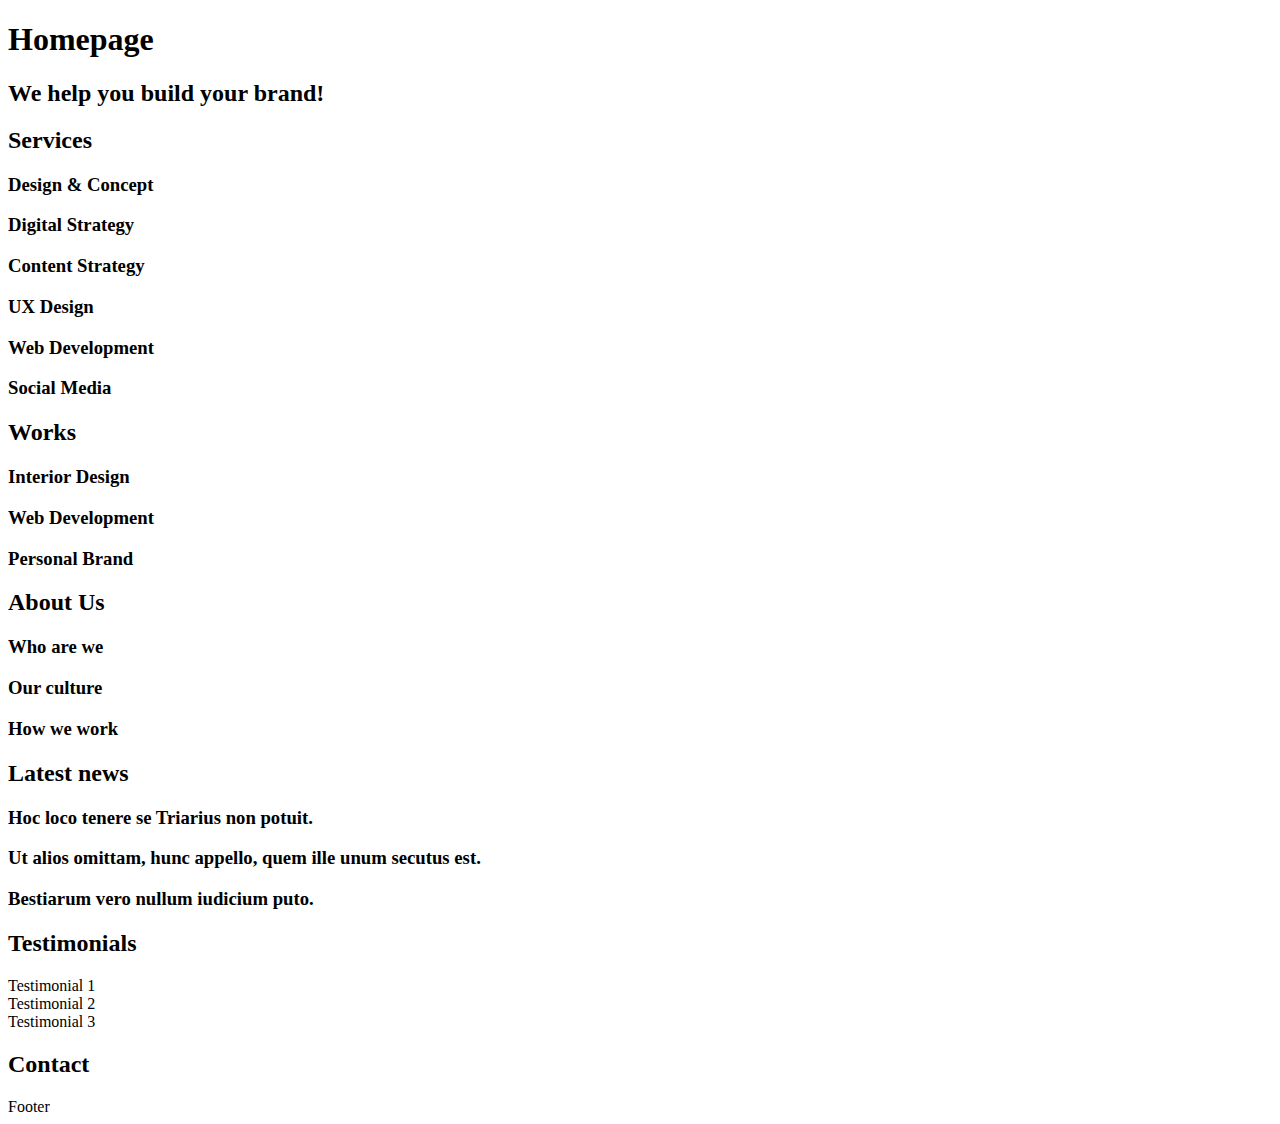
<file: 0x00-html_advanced/10-index.html>
<!DOCTYPE html>
<html lang="en" dir="ltr">
<head>
    <meta charset="UTF-8">
    <meta name="viewport" content="width=device-width, initial-scale=1.0, viewport-fit=cover">
    <title>Homepage - Techium</title>
    <meta name="description" content="Techium is a digital agency">
    <link rel="icon" href="./favicon.ico" type="image/x-icon">
    <link rel="icon" href="./favicon.png" type="image/png">
</head>
<body>
    <header>
        <nav></nav>
    </header>
    <main>
        <h1>Homepage</h1>
        <section>
            <h2>We help you build your brand!</h2>
        </section>
        <section>
            <h2>Services</h2>
            <h3>Design & Concept</h3>
            <h3>Digital Strategy</h3>
            <h3>Content Strategy</h3>
            <h3>UX Design</h3>
            <h3>Web Development</h3>
            <h3>Social Media</h3>
        </section>
        <section>
            <h2>Works</h2>
            <article><h3>Interior Design</h3></article>
            <article><h3>Web Development</h3></article>
            <article><h3>Personal Brand</h3></article>
        </section>
        <section>
            <h2>About Us</h2>
            <h3>Who are we</h3>
            <h3>Our culture</h3>
            <h3>How we work</h3>
        </section>
        <section>
            <h2>Latest news</h2>
            <article><h3>Hoc loco tenere se Triarius non potuit.</h3></article>
            <article><h3>Ut alios omittam, hunc appello, quem ille unum secutus est.</h3></article>
            <article><h3>Bestiarum vero nullum iudicium puto.</h3></article>
        </section>
        <section>
            <h2>Testimonials</h2>
            <article>Testimonial 1</article>
            <article>Testimonial 2</article>
            <article>Testimonial 3</article>
        </section>
        <section>
            <h2>Contact</h2>
        </section>
    </main>
    <footer>Footer</footer>

</body>
</html>
</file>
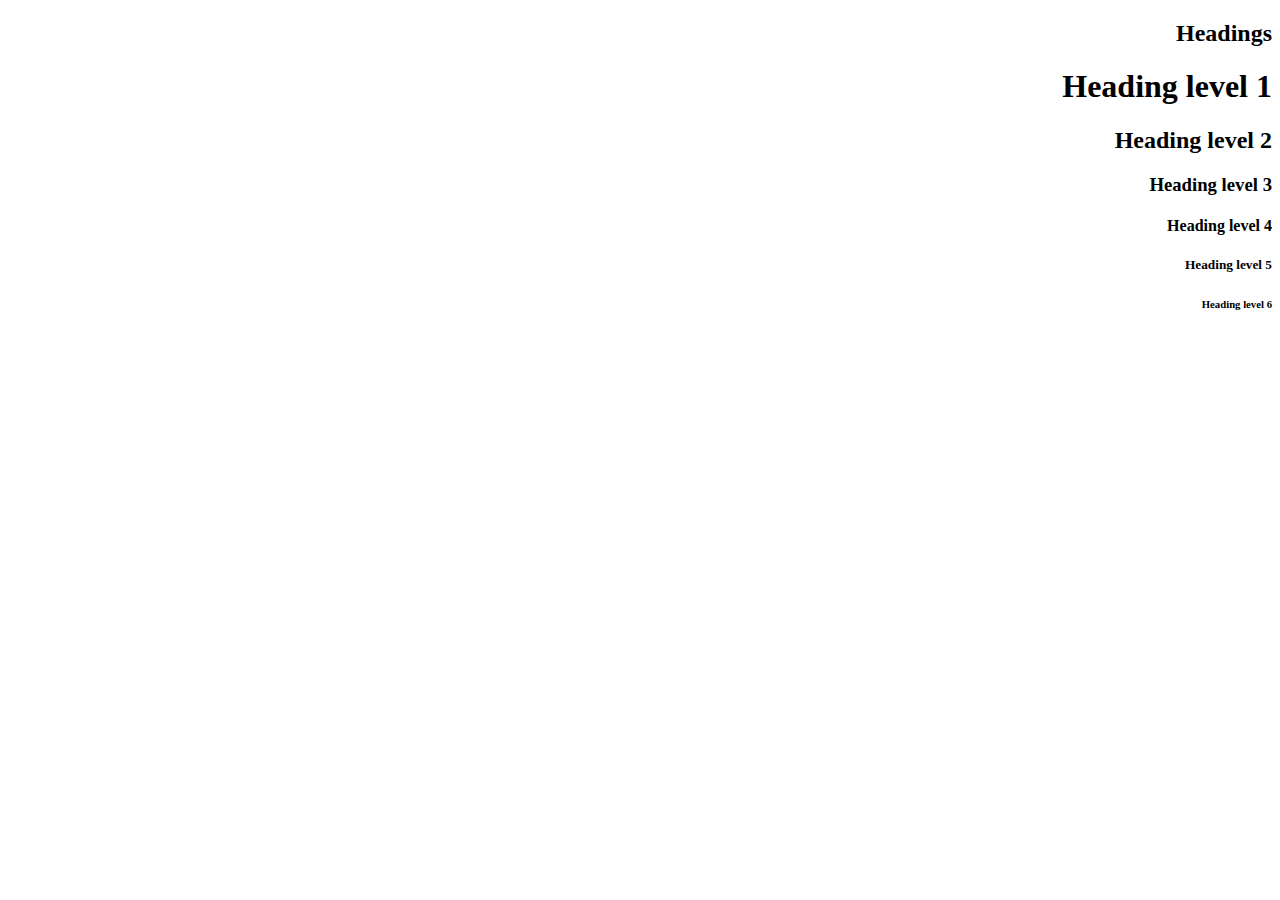
<file: 0x00-html_advanced/11-styleguide.html>
<!DOCTYPE html>
<html lang="en" dir="rtl">
  <head>
    <meta charset="utf-8" />
    <meta name="viewport" content="width=device-width, initial-scale=1.0, viewport-fit=cover" />
    <title>Styleguide - Techium</title>
    <meta name="description" content="Techium is a digital agency" />
    <link rel="icon" type="image/x-icon" href="./favicon.ico" />
    <link rel="icon" type="image/png" href="./favicon.png" />
  </head>
  <body>
    <header></header>
    <main>
      <section>
        <header><h2>Headings</h2></header>
        <h1>Heading level 1</h1>
        <h2>Heading level 2</h2>
        <h3>Heading level 3</h3>
        <h4>Heading level 4</h4>
        <h5>Heading level 5</h5>
        <h6>Heading level 6</h6>
      </section>
    </main>
    <footer></footer>
  </body>
</html>
</file>
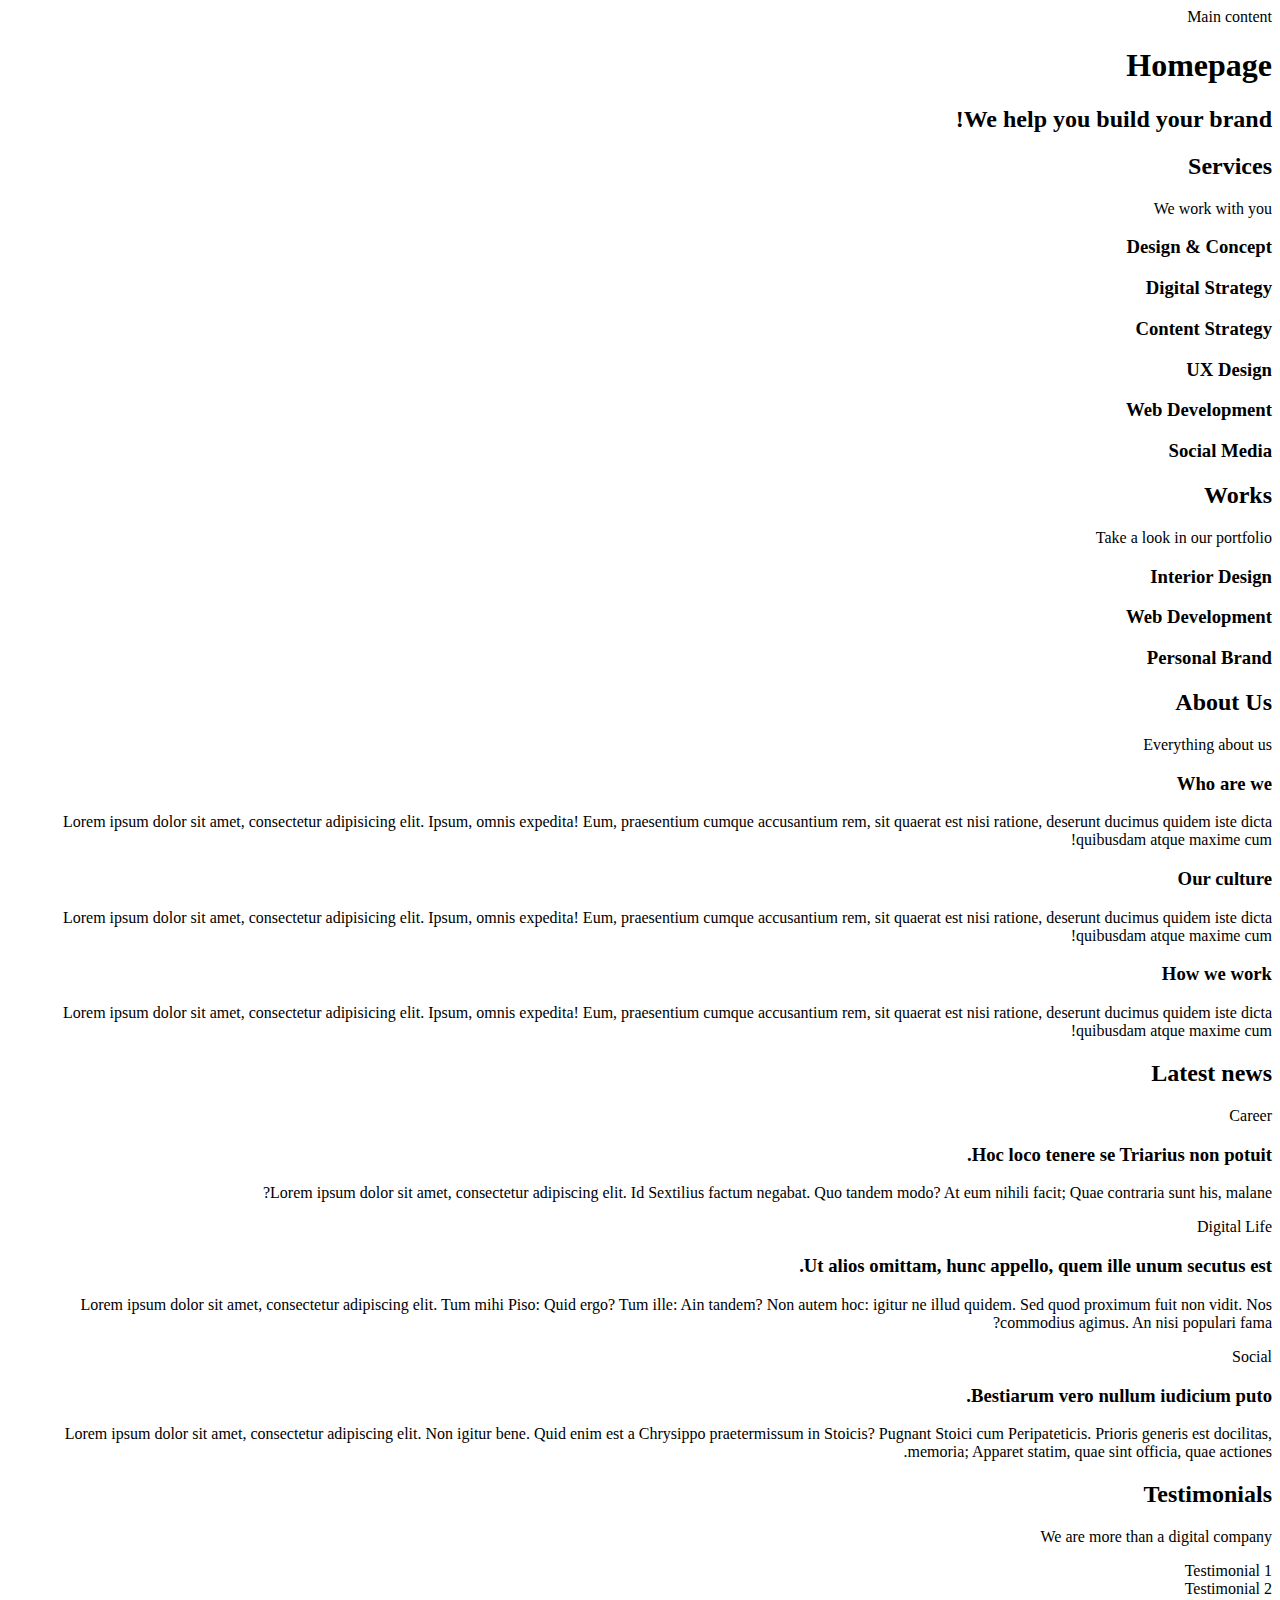
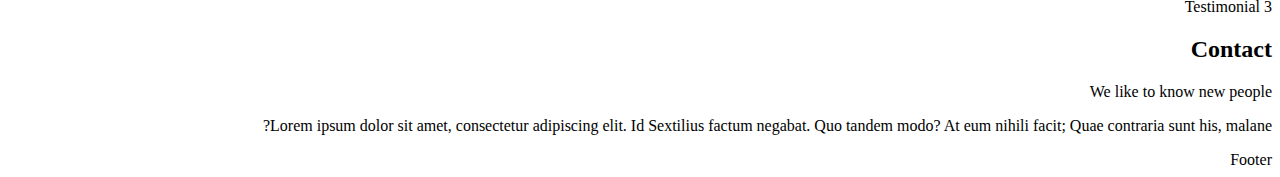
<file: 0x00-html_advanced/12-index.html>
<!DOCTYPE html>
<html lang="en" dir="rtl">
    <head>
        <meta charset="UTF-8">
        <meta name="viewport" content="width=device-width, initial-scale=1.0, viewport-fit=cover">
        <title>Homepage - Techium</title>
        <meta name="description" content="Techium is a digital agency">
        <link rel="icon" type="image/x-icon" href="./favicon.ico">
        <link rel="icon" type="image/png" href="./favicon.png">
    </head>
    <body>
        <header>
            <nav></nav>
        </header>
        <main>Main content
            <h1>Homepage</h1>
            <section>
                <h2>We help you build your brand!</h2>
            </section>
            <section>
                <h2>Services</h2>
                <p>We work with you</p>
                <h3>Design & Concept</h3>
                <h3>Digital Strategy</h3>
                <h3>Content Strategy</h3>
                <h3>UX Design</h3>
                <h3>Web Development</h3>
                <h3>Social Media</h3>
            </section>
            <section>
                <h2>Works</h2>
                <p>Take a look in our portfolio</p>
                <article>
                    <h3>Interior Design</h3>
                </article>
                <article>
                    <h3>Web Development</h3>
                </article>
                <article>
                    <h3>Personal Brand</h3>
                </article>
            </section>
            <section>
                <h2>About Us</h2>
                <p>Everything about us</p>
                <h3>Who are we</h3>
                <p>Lorem ipsum dolor sit amet, consectetur adipisicing elit. Ipsum, omnis expedita! Eum, praesentium cumque accusantium rem, sit quaerat est nisi ratione, deserunt ducimus quidem iste dicta quibusdam atque maxime cum!</p>
                <h3>Our culture</h3>
                <p>Lorem ipsum dolor sit amet, consectetur adipisicing elit. Ipsum, omnis expedita! Eum, praesentium cumque accusantium rem, sit quaerat est nisi ratione, deserunt ducimus quidem iste dicta quibusdam atque maxime cum!</p>
                <h3>How we work</h3>
                <p>Lorem ipsum dolor sit amet, consectetur adipisicing elit. Ipsum, omnis expedita! Eum, praesentium cumque accusantium rem, sit quaerat est nisi ratione, deserunt ducimus quidem iste dicta quibusdam atque maxime cum!</p>
            </section>
            <section>
                <h2>Latest news</h2>
                <article>
                    <p>Career</p>
                    <h3>Hoc loco tenere se Triarius non potuit.</h3>
                    <p>Lorem ipsum dolor sit amet, consectetur adipiscing elit. Id Sextilius factum negabat. Quo tandem modo? At eum nihili facit; Quae contraria sunt his, malane?</p>
                </article>
                <article>
                    <p>Digital Life</p>
                    <h3>Ut alios omittam, hunc appello, quem ille unum secutus est.</h3>
                    <p>Lorem ipsum dolor sit amet, consectetur adipiscing elit. Tum mihi Piso: Quid ergo? Tum ille: Ain tandem? Non autem hoc: igitur ne illud quidem. Sed quod proximum fuit non vidit. Nos commodius agimus. An nisi populari fama?</p>
                </article>
                <article>
                    <p>Social</p>
                    <h3>Bestiarum vero nullum iudicium puto.</h3>
                    <p>Lorem ipsum dolor sit amet, consectetur adipiscing elit. Non igitur bene. Quid enim est a Chrysippo praetermissum in Stoicis? Pugnant Stoici cum Peripateticis. Prioris generis est docilitas, memoria; Apparet statim, quae sint officia, quae actiones.</p>
                </article>
            </section>
            <section>
                <h2>Testimonials</h2>
                <p>We are more than a digital company</p>
                <article>Testimonial 1</article>
                <article>Testimonial 2</article>
                <article>Testimonial 3</article>
            </section>
            <section>
                <h2>Contact</h2>
                <p>We like to know new people</p>
                <p>Lorem ipsum dolor sit amet, consectetur adipiscing elit. Id Sextilius factum negabat. Quo tandem modo? At eum nihili facit; Quae contraria sunt his, malane?</p>
            </section>
        </main>
        <footer>Footer</footer>
    </body>
</html>
</file>
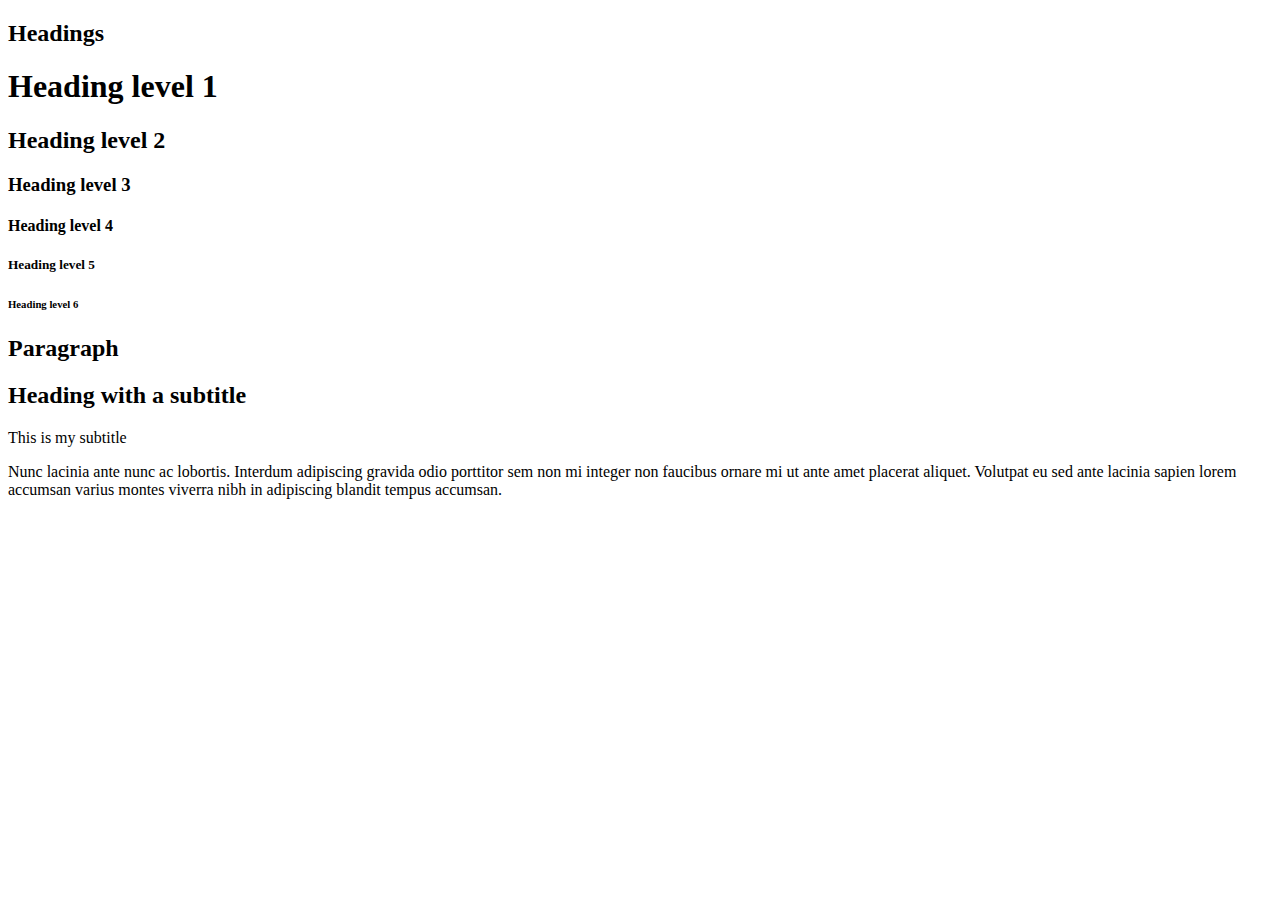
<file: 0x00-html_advanced/13-styleguide.html>
<!DOCTYPE html>
<html lang="en" dir="ltr">
  <head>
    <meta charset="utf-8" />
    <meta
      name="viewport"
      content="width=device-width, initial-scale=1.0, viewport-fit=cover"
    />
    <title>Styleguide - Techium</title>
    <meta name="description" content="Techium is a digital agency" />
    <link rel="icon" href="./favicon.ico" type="image/x-icon" />
    <link rel="icon" href="./favicon.png" type="image/png" />
  </head>
  <body>
    <header></header>
    <main>
      <section>
        <header>
          <h2>Headings</h2>
        </header>
        <h1>Heading level 1</h1>
        <h2>Heading level 2</h2>
        <h3>Heading level 3</h3>
        <h4>Heading level 4</h4>
        <h5>Heading level 5</h5>
        <h6>Heading level 6</h6>
      </section>
      <section>
        <header>
          <h2>Paragraph</h2>
        </header>
        <h2>Heading with a subtitle</h2>
        <p>This is my subtitle</p>
        <p>
          Nunc lacinia ante nunc ac lobortis. Interdum adipiscing gravida odio
          porttitor sem non mi integer non faucibus ornare mi ut ante amet
          placerat aliquet. Volutpat eu sed ante lacinia sapien lorem accumsan
          varius montes viverra nibh in adipiscing blandit tempus accumsan.
        </p>
      </section>
    </main>
    <footer></footer>
  </body>
</html>
</file>
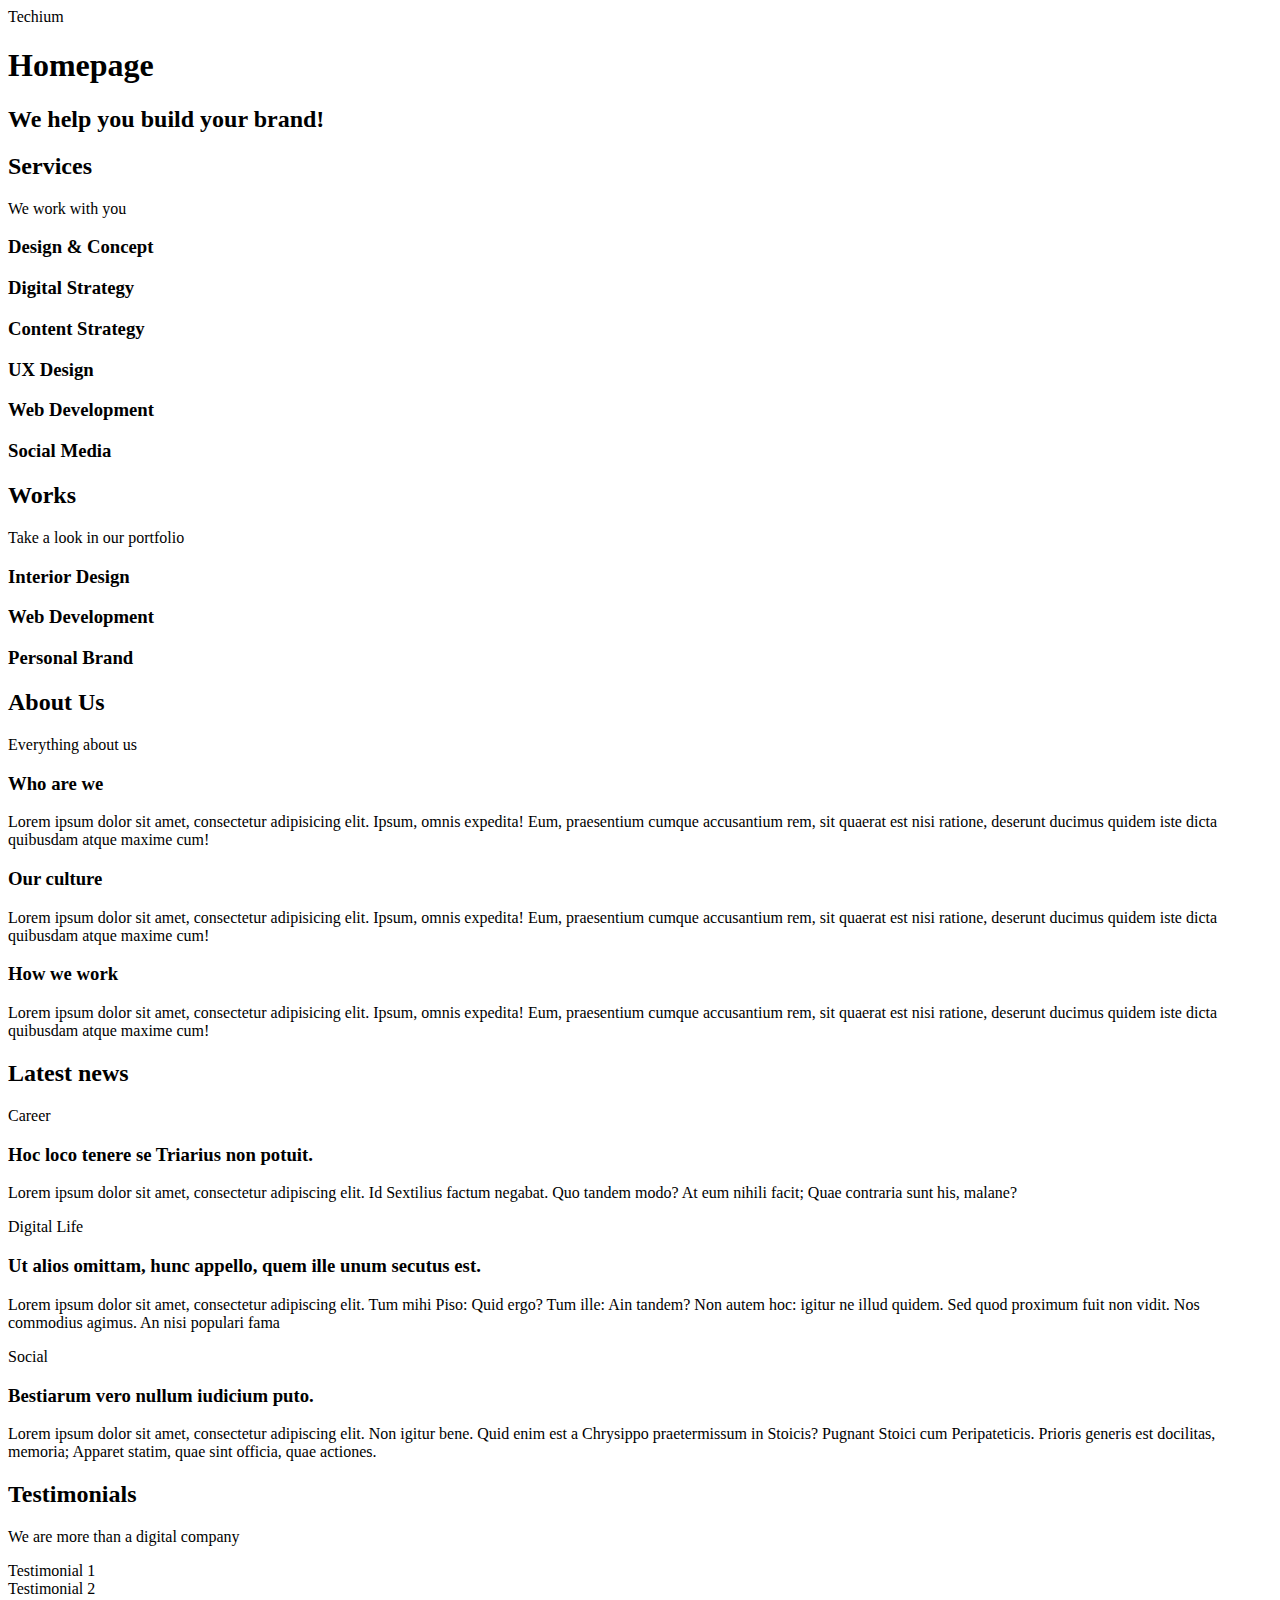
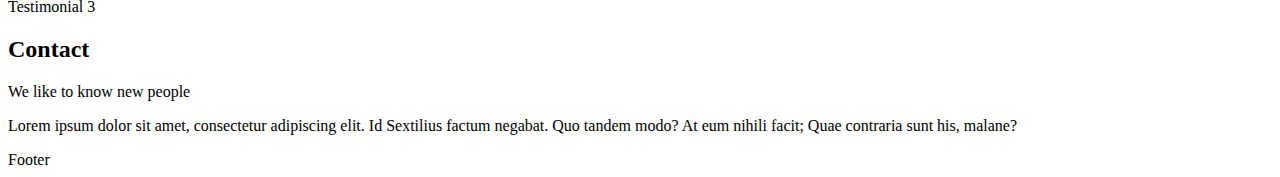
<file: 0x00-html_advanced/14-index.html>
<!DOCTYPE html>
<html lang="en" dir="ltr">
<head>
    <meta charset="UTF-8">
    <meta name="viewport" content="width=device-width, initial-scale=1.0, viewport-fit=cover">
    <title>Homepage - Techium</title>
    <meta name="description" content="Techium is a digital agency">
    <link rel="icon" href="./favicon.ico" type="image/x-icon">
    <link rel="icon" href="./favicon.png" type="image/png">
</head>
<body>
    <header>
        <span>Techium</span>
        <nav></nav>
    </header>
    <main>
        <h1>Homepage</h1>
        <section>
            <h2>We help you build your brand!</h2>
        </section>
        <section>
            <h2>Services</h2>
            <p>We work with you</p>
            <h3>Design & Concept</h3>
            <h3>Digital Strategy</h3>
            <h3>Content Strategy</h3>
            <h3>UX Design</h3>
            <h3>Web Development</h3>
            <h3>Social Media</h3>
        </section>
        <section>
            <h2>Works</h2>
            <p>Take a look in our portfolio</p>
            <article><h3>Interior Design</h3></article>
            <article><h3>Web Development</h3></article>
            <article><h3>Personal Brand</h3></article>
        </section>
        <section>
            <h2>About Us</h2>
            <p>Everything about us</p>
            <h3>Who are we</h3>
            <p>Lorem ipsum dolor sit amet, consectetur adipisicing elit. Ipsum, omnis expedita! Eum, praesentium cumque accusantium rem, sit quaerat est nisi ratione, deserunt ducimus quidem iste dicta quibusdam atque maxime cum!</p>
            <h3>Our culture</h3>
            <p>Lorem ipsum dolor sit amet, consectetur adipisicing elit. Ipsum, omnis expedita! Eum, praesentium cumque accusantium rem, sit quaerat est nisi ratione, deserunt ducimus quidem iste dicta quibusdam atque maxime cum!</p>
            <h3>How we work</h3>
            <p>Lorem ipsum dolor sit amet, consectetur adipisicing elit. Ipsum, omnis expedita! Eum, praesentium cumque accusantium rem, sit quaerat est nisi ratione, deserunt ducimus quidem iste dicta quibusdam atque maxime cum!</p>
        </section>
        <section>
            <h2>Latest news</h2>
            <article>
                <p>Career</p>
                <h3>Hoc loco tenere se Triarius non potuit.</h3>
                <p>Lorem ipsum dolor sit amet, consectetur adipiscing elit. Id Sextilius factum negabat. Quo tandem modo? At eum nihili facit; Quae contraria sunt his, malane?</p>
            </article>
            <article>
                <p>Digital Life</p>
                <h3>Ut alios omittam, hunc appello, quem ille unum secutus est.</h3>
                <p>Lorem ipsum dolor sit amet, consectetur adipiscing elit. Tum mihi Piso: Quid ergo? Tum ille: Ain tandem? Non autem hoc: igitur ne illud quidem. Sed quod proximum fuit non vidit. Nos commodius agimus. An nisi populari fama</p>
            </article>
            <article>
                <p>Social</p>
                <h3>Bestiarum vero nullum iudicium puto.</h3>
                <p>Lorem ipsum dolor sit amet, consectetur adipiscing elit. Non igitur bene. Quid enim est a Chrysippo praetermissum in Stoicis? Pugnant Stoici cum Peripateticis. Prioris generis est docilitas, memoria; Apparet statim, quae sint officia, quae actiones.</p>
            </article>
        </section>
        <section>
            <h2>Testimonials</h2>
            <p>We are more than a digital company</p>
            <article>Testimonial 1</article>
            <article>Testimonial 2</article>
            <article>Testimonial 3</article>
        </section>
        <section>
            <h2>Contact</h2>
            <p>We like to know new people</p>
            <p>Lorem ipsum dolor sit amet, consectetur adipiscing elit. Id Sextilius factum negabat. Quo tandem modo? At eum nihili facit; Quae contraria sunt his, malane?</p>
        </section>
    </main>
    <footer>Footer</footer>

</body>
</html>
</file>
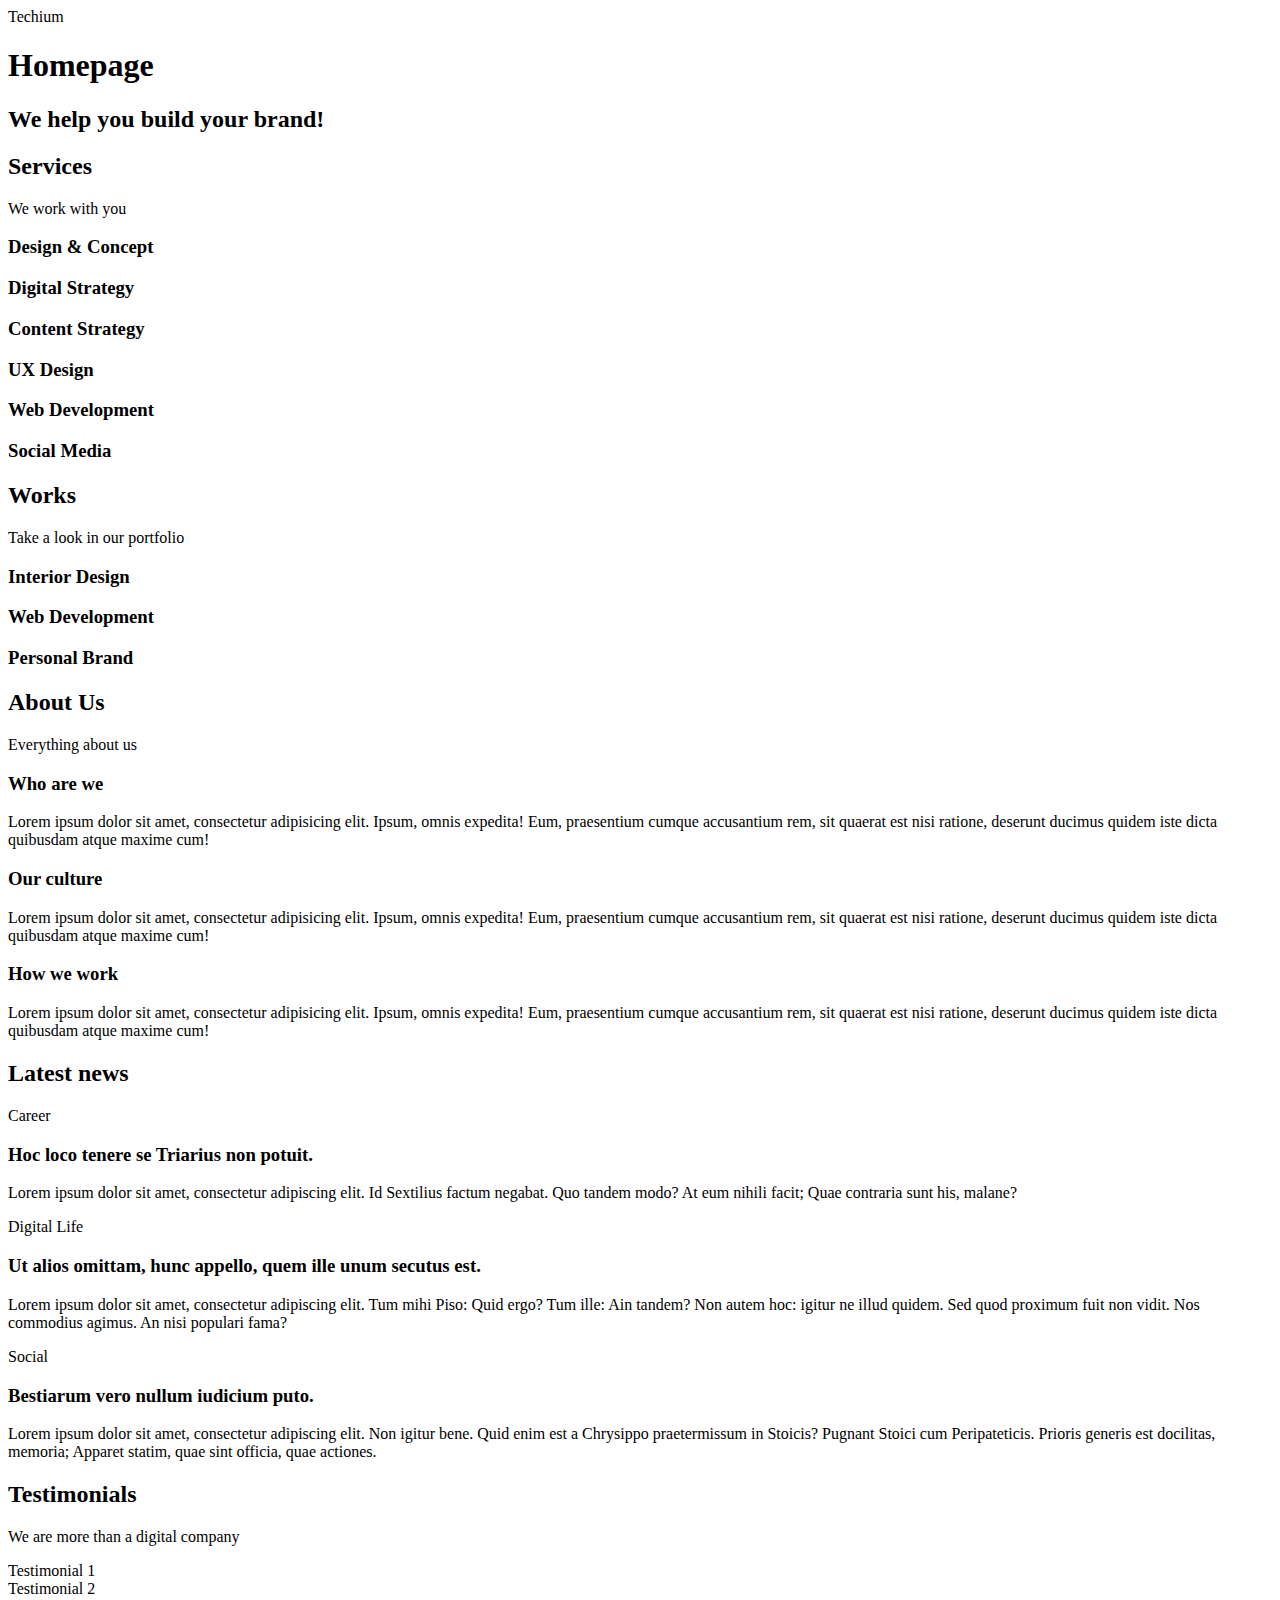
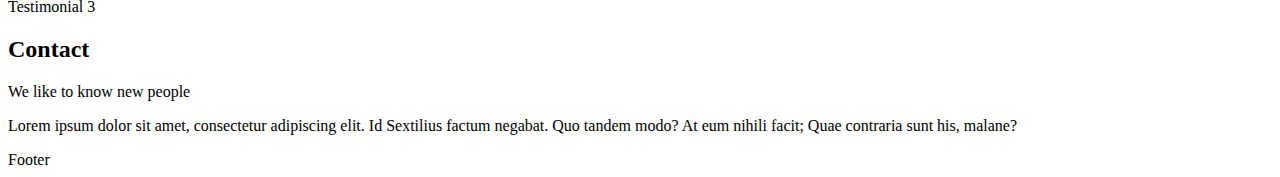
<file: 0x00-html_advanced/15-index.html>
<!DOCTYPE html>
<html lang="en" dir="ltr">
  <head>
    <meta charset="utf-8" />
    <meta
      name="viewport"
      content="width=device-width, initial-scale=1, viewport-fit=cover"
    />
    <title>Homepage - Techium</title>
    <meta name="description" content="Techium is a digital agency" />
    <link rel="icon" type="image/x-icon" href="./favicon.ico" />
    <link rel="icon" type="image/png" href="./favicon-32x32.png" />
  </head>

  <body>
    <header>
      <div>
        <span>Techium</span>
        <nav></nav>
      </div>
    </header>
    <main>
      <h1>Homepage</h1>
      <section>
        <div><h2>We help you build your brand!</h2></div>
      </section>
      <section>
        <div>
          <h2>Services</h2>
          <p>We work with you</p>
          <h3>Design & Concept</h3>
          <h3>Digital Strategy</h3>
          <h3>Content Strategy</h3>
          <h3>UX Design</h3>
          <h3>Web Development</h3>
          <h3>Social Media</h3>
        </div>
      </section>
      <section>
        <div>
          <h2>Works</h2>
          <p>Take a look in our portfolio</p>
          <article>
            <h3>Interior Design</h3>
          </article>
          <article>
            <h3>Web Development</h3>
          </article>
          <article>
            <h3>Personal Brand</h3>
          </article>
        </div>
      </section>
      <section>
        <div>
          <h2>About Us</h2>
          <p>Everything about us</p>
          <h3>Who are we</h3>
          <p>
            Lorem ipsum dolor sit amet, consectetur adipisicing elit. Ipsum,
            omnis expedita! Eum, praesentium cumque accusantium rem, sit quaerat
            est nisi ratione, deserunt ducimus quidem iste dicta quibusdam atque
            maxime cum!
          </p>
          <h3>Our culture</h3>
          <p>
            Lorem ipsum dolor sit amet, consectetur adipisicing elit. Ipsum,
            omnis expedita! Eum, praesentium cumque accusantium rem, sit quaerat
            est nisi ratione, deserunt ducimus quidem iste dicta quibusdam atque
            maxime cum!
          </p>
          <h3>How we work</h3>
          <p>
            Lorem ipsum dolor sit amet, consectetur adipisicing elit. Ipsum,
            omnis expedita! Eum, praesentium cumque accusantium rem, sit quaerat
            est nisi ratione, deserunt ducimus quidem iste dicta quibusdam atque
            maxime cum!
          </p>
        </div>
      </section>
      <section>
        <div>
          <h2>Latest news</h2>
          <article>
            <p>Career</p>
            <h3>Hoc loco tenere se Triarius non potuit.</h3>
            <p>
              Lorem ipsum dolor sit amet, consectetur adipiscing elit. Id
              Sextilius factum negabat. Quo tandem modo? At eum nihili facit;
              Quae contraria sunt his, malane?
            </p>
          </article>
          <article>
            <p>Digital Life</p>
            <h3>Ut alios omittam, hunc appello, quem ille unum secutus est.</h3>
            <p>
              Lorem ipsum dolor sit amet, consectetur adipiscing elit. Tum mihi
              Piso: Quid ergo? Tum ille: Ain tandem? Non autem hoc: igitur ne
              illud quidem. Sed quod proximum fuit non vidit. Nos commodius
              agimus. An nisi populari fama?
            </p>
          </article>
          <article>
            <p>Social</p>
            <h3>Bestiarum vero nullum iudicium puto.</h3>
            <p>
              Lorem ipsum dolor sit amet, consectetur adipiscing elit. Non
              igitur bene. Quid enim est a Chrysippo praetermissum in Stoicis?
              Pugnant Stoici cum Peripateticis. Prioris generis est docilitas,
              memoria; Apparet statim, quae sint officia, quae actiones.
            </p>
          </article>
        </div>
      </section>
      <section>
        <div>
          <h2>Testimonials</h2>
          <p>We are more than a digital company</p>
          <article>Testimonial 1</article>
          <article>Testimonial 2</article>
          <article>Testimonial 3</article>
        </div>
      </section>
      <section>
        <div>
          <h2>Contact</h2>
          <p>We like to know new people</p>
          <p>
            Lorem ipsum dolor sit amet, consectetur adipiscing elit. Id
            Sextilius factum negabat. Quo tandem modo? At eum nihili facit; Quae
            contraria sunt his, malane?
          </p>
        </div>
      </section>
    </main>
    <footer><div>Footer</div></footer>
  </body>
</html>
</file>
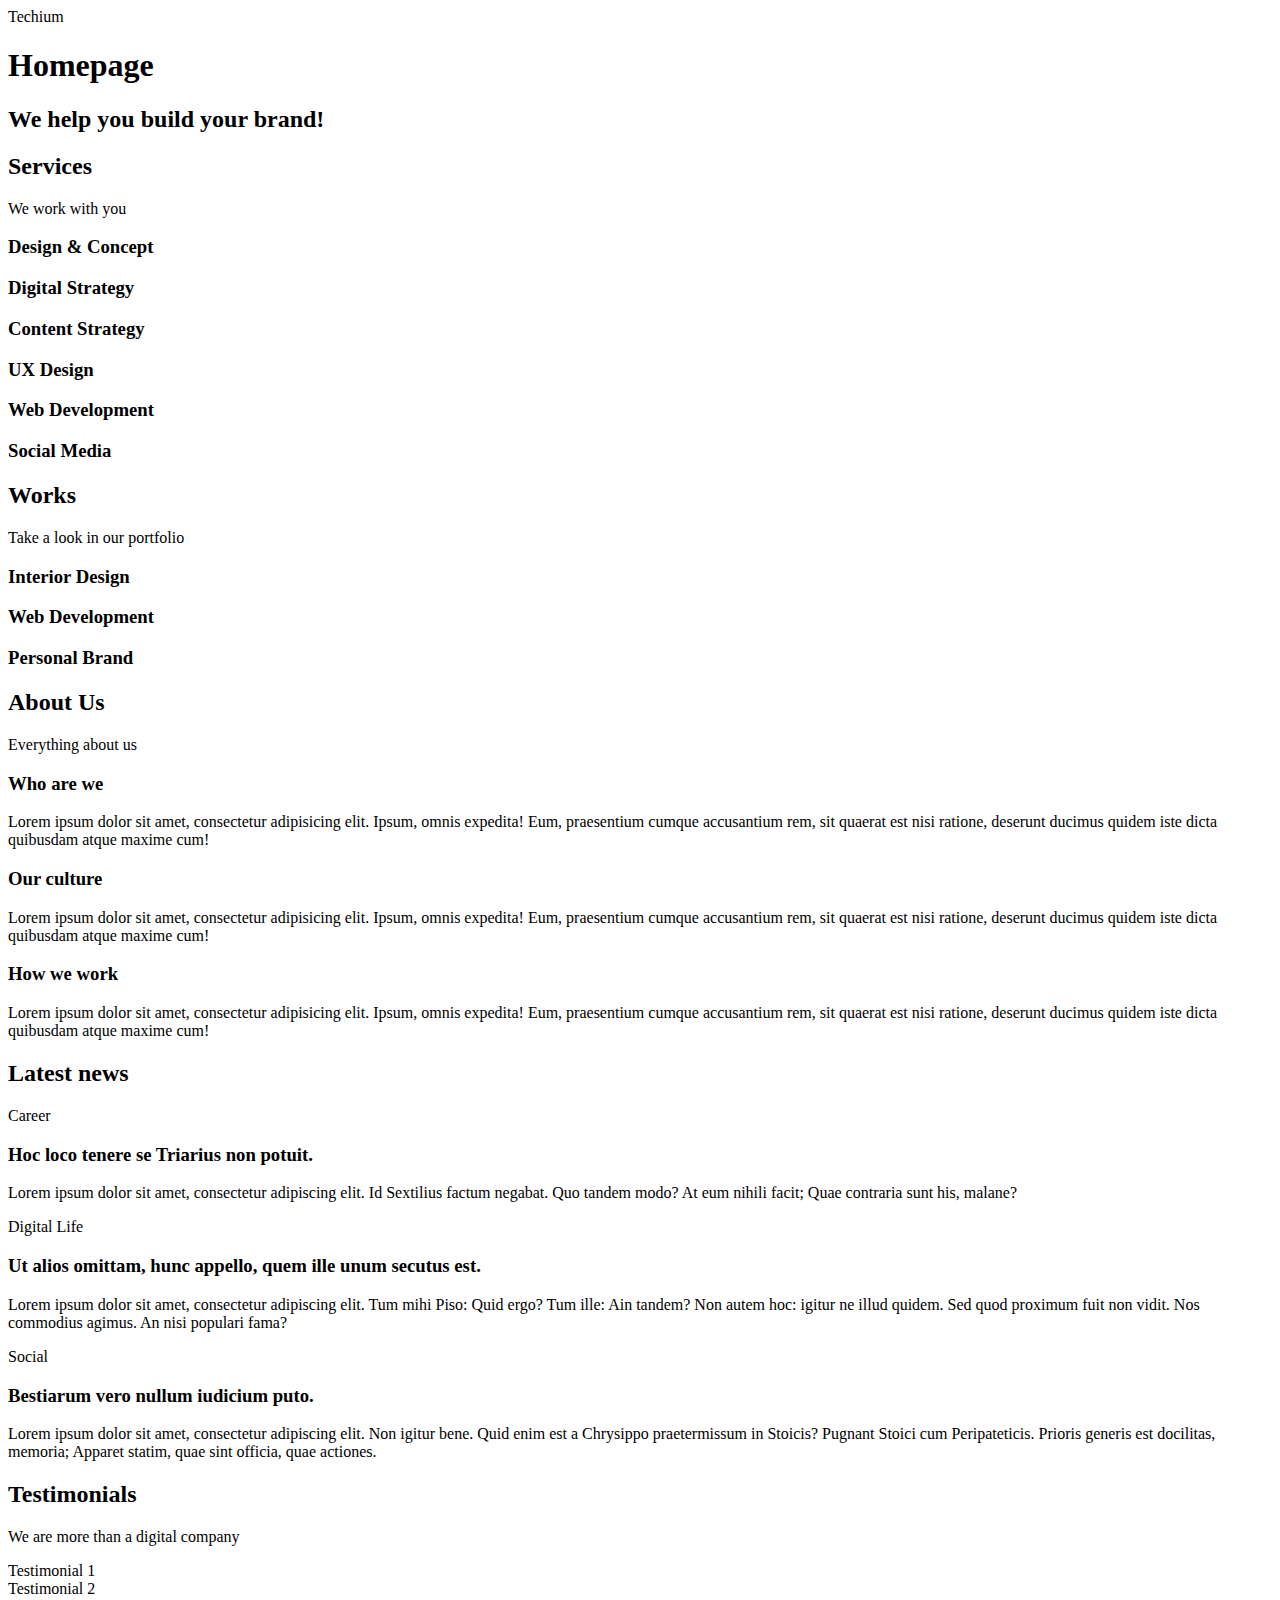
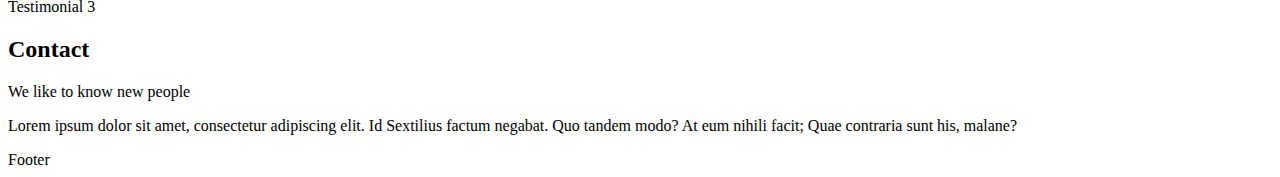
<file: 0x00-html_advanced/16-index.html>
<!DOCTYPE html>
<html lang="en" dir="ltr">
<head>
    <meta charset="UTF-8">
    <meta name="viewport" content="width=device-width, initial-scale=1.0, viewport-fit=cover">
    <title>Homepage - Techium</title>
    <meta name="description" content="Techium is a digital agency">
    <link rel="icon" href="./favicon.ico" type="image/x-icon">
    <link rel="icon" href="./favicon.png" type="image/png">
</head>
<body>
    <header>
        <div>
            <span>Techium</span>
            <nav></nav>
        </div>

    </header>
    <main>
        <h1>Homepage</h1>
        <section>
            <div>
                <h2>We help you build your brand!</h2>
            </div>
        </section>
        <section>
            <div>
                <header>
                    <h2>Services</h2>
                    <p>We work with you</p>
                </header>
                <div>
                    <h3>Design & Concept</h3>
                    <h3>Digital Strategy</h3>
                    <h3>Content Strategy</h3>
                    <h3>UX Design</h3>
                    <h3>Web Development</h3>
                    <h3>Social Media</h3>
                </div>
            </div>
        </section>
        <section>
            <div>
                <header>
                    <h2>Works</h2>
                    <p>Take a look in our portfolio</p>
                </header>
                <div>
                    <article>
                        <h3>Interior Design</h3>
                    </article>
                    <article>
                        <h3>Web Development</h3>
                    </article>
                    <article>
                        <h3>Personal Brand</h3>
                    </article>
                </div>
            </div>
        </section>
        <section>
            <div>
                <header>
                    <h2>About Us</h2>
                    <p>Everything about us</p>
                </header>
                <div>
                    <h3>Who are we</h3>
                    <p>Lorem ipsum dolor sit amet, consectetur adipisicing elit. Ipsum, omnis expedita! Eum, praesentium cumque accusantium rem, sit quaerat est nisi ratione, deserunt ducimus quidem iste dicta quibusdam atque maxime cum!</p>
                    <h3>Our culture</h3>
                    <p>Lorem ipsum dolor sit amet, consectetur adipisicing elit. Ipsum, omnis expedita! Eum, praesentium cumque accusantium rem, sit quaerat est nisi ratione, deserunt ducimus quidem iste dicta quibusdam atque maxime cum!</p>
                    <h3>How we work</h3>
                    <p>Lorem ipsum dolor sit amet, consectetur adipisicing elit. Ipsum, omnis expedita! Eum, praesentium cumque accusantium rem, sit quaerat est nisi ratione, deserunt ducimus quidem iste dicta quibusdam atque maxime cum!</p>
                </div>
            </div>
        </section>
        <section>
            <div>
                <header>
                    <h2>Latest news</h2>
                </header>
                <div>
                    <article>
                        <p>Career</p>
                        <h3>Hoc loco tenere se Triarius non potuit.</h3>
                        <p>Lorem ipsum dolor sit amet, consectetur adipiscing elit. Id Sextilius factum negabat. Quo tandem modo? At eum nihili facit; Quae contraria sunt his, malane?</p>
                    </article>
                    <article>
                        <p>Digital Life</p>
                        <h3>Ut alios omittam, hunc appello, quem ille unum secutus est.</h3>
                        <p>Lorem ipsum dolor sit amet, consectetur adipiscing elit. Tum mihi Piso: Quid ergo? Tum ille: Ain tandem? Non autem hoc: igitur ne illud quidem. Sed quod proximum fuit non vidit. Nos commodius agimus. An nisi populari fama?</p>
                    </article>
                    <article>
                        <p>Social</p>
                        <h3>Bestiarum vero nullum iudicium puto.</h3>
                        <p>Lorem ipsum dolor sit amet, consectetur adipiscing elit. Non igitur bene. Quid enim est a Chrysippo praetermissum in Stoicis? Pugnant Stoici cum Peripateticis. Prioris generis est docilitas, memoria; Apparet statim, quae sint officia, quae actiones.</p>
                    </article>
                </div>
            </div>
        </section>
        <section>
            <div>
                <header>
                    <h2>Testimonials</h2>
                    <p>We are more than a digital company</p>
                </header>
                <div>
                    <article>Testimonial 1</article>
                    <article>Testimonial 2</article>
                    <article>Testimonial 3</article>
                </div>
            </div>
        </section>
        <section>
            <div>
                <header>
                    <h2>Contact</h2>
                    <p>We like to know new people</p>
                </header>
                <div>
                    <p>Lorem ipsum dolor sit amet, consectetur adipiscing elit. Id Sextilius factum negabat. Quo tandem modo? At eum nihili facit; Quae contraria sunt his, malane?</p>
                </div>
            </div>
        </section>
    </main>
    <footer><div>Footer</div></footer>

</body>
</html>
</file>
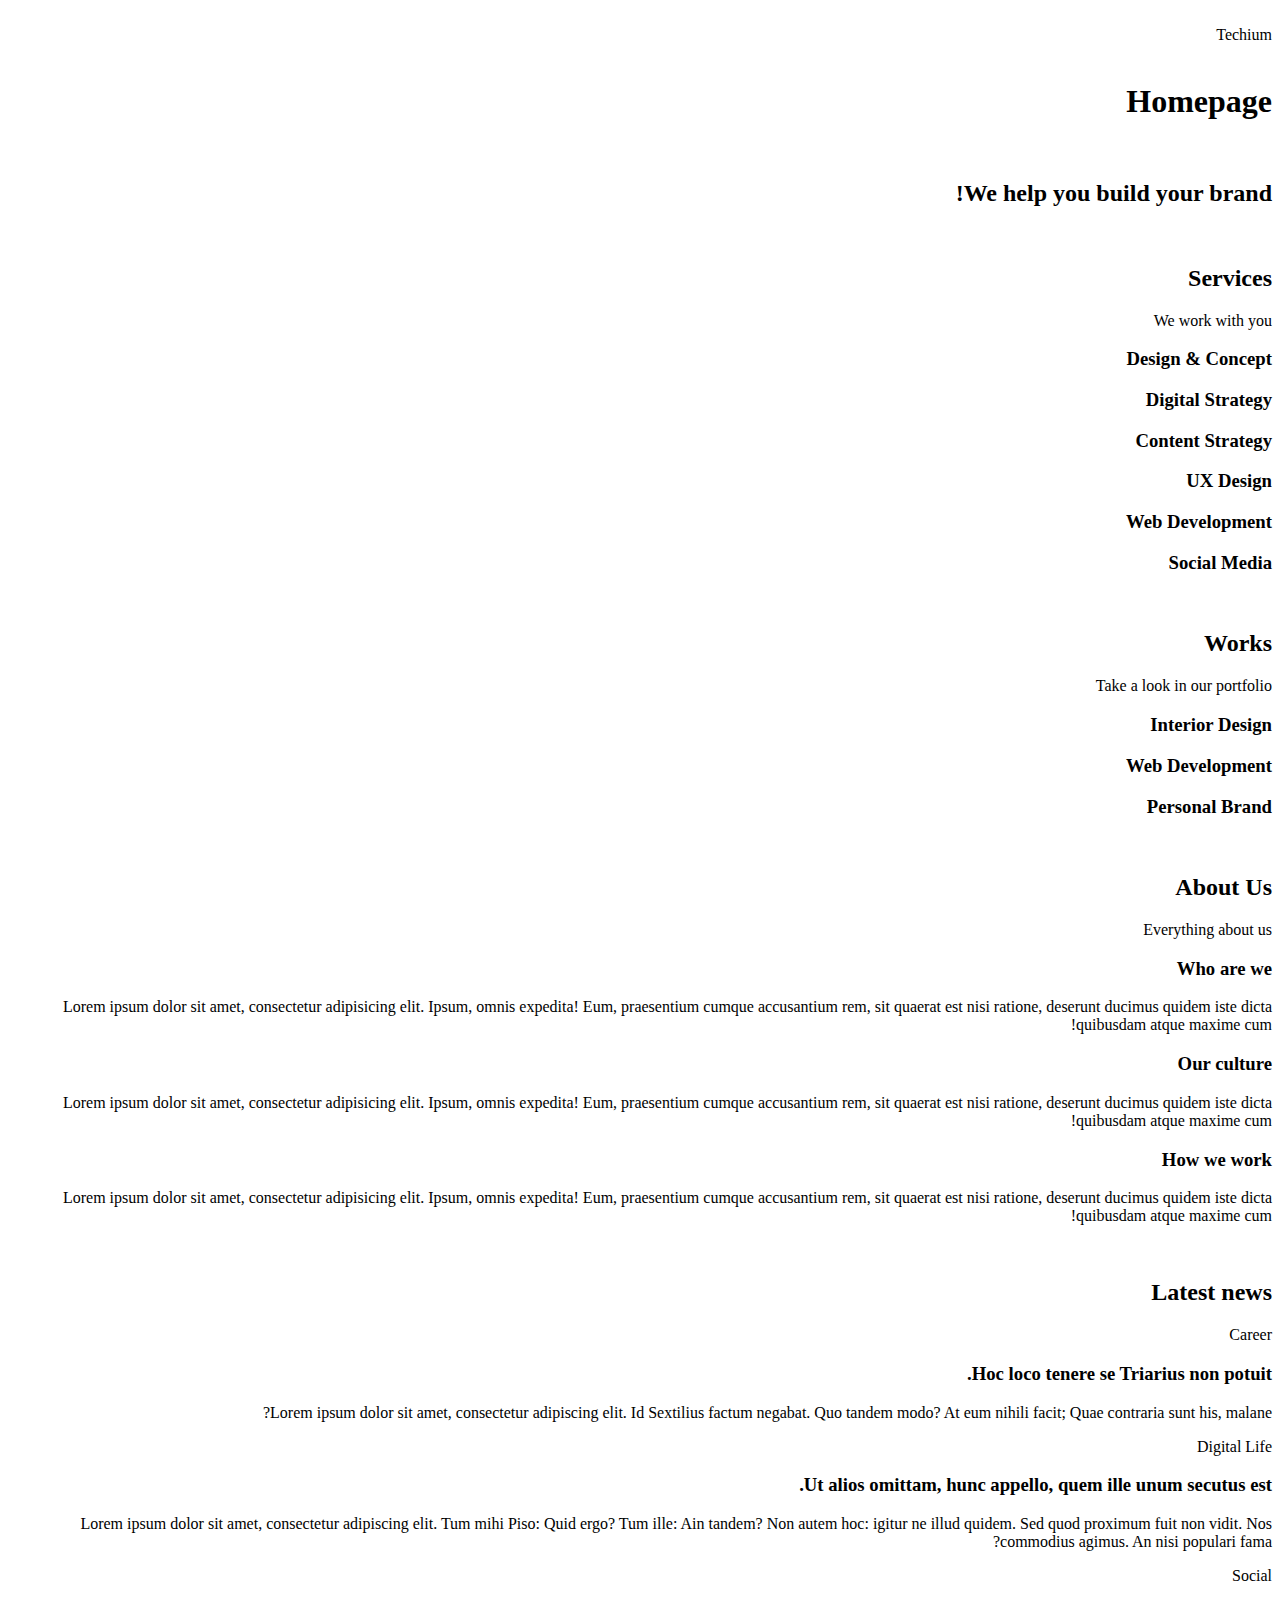
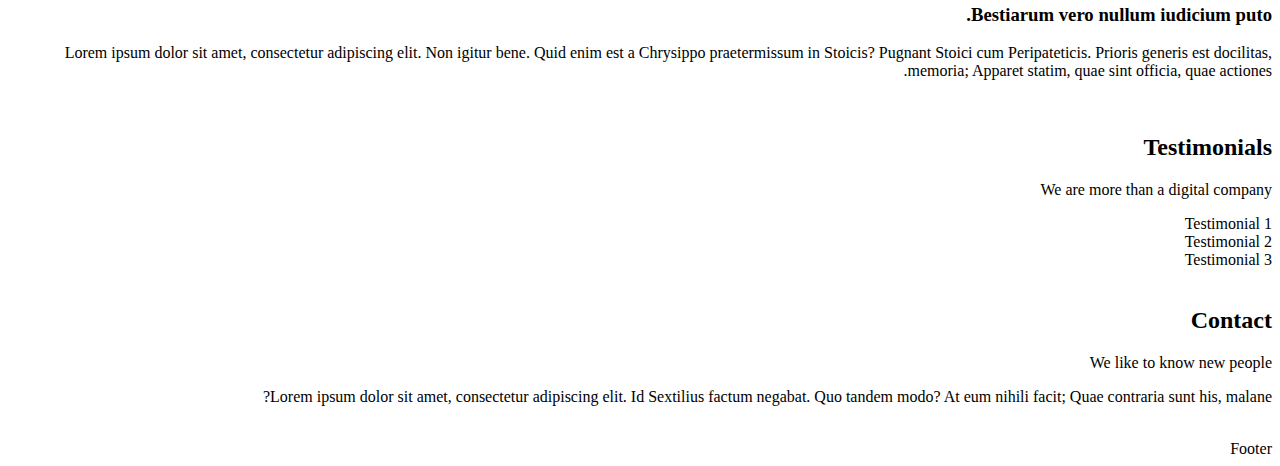
<file: 0x00-html_advanced/17-index.html>
<!DOCTYPE html>
<html lang="en" dir="rtl">
  <head>
    <meta charset="utf-8" />
    <meta name="viewport" content="width=device-width, initial-scale=1.0, viewport-fit=cover" />
    <title>Homepage - Techium</title>
    <meta name="description" content="Techium is a digital agency" />
    <link rel="icon" type="image/x-icon" href="./favicon.ico" />
    <link rel="icon" type="image/png" href="./favicon.png" />
  </head>

  <body>
    <br />
    <!-- Header -->
    <header>
      <div>
        <span>Techium</span>
        <nav></nav>
      </div>
    </header>

    <br />
    <!-- Main -->
    <main>
      <h1>Homepage</h1>
      <br />
      <!-- Hero section -->
      <section>
        <div>
          <h2>We help you build your brand!</h2>
        </div>
      </section>

      <br />
      <!-- Services section -->
      <section>
        <div>
          <header>
            <h2>Services</h2>
            <p>We work with you</p>
          </header>
          <div>
            <h3>Design & Concept</h3>
            <h3>Digital Strategy</h3>
            <h3>Content Strategy</h3>
            <h3>UX Design</h3>
            <h3>Web Development</h3>
            <h3>Social Media</h3>
          </div>
        </div>
      </section>

      <br />
      <!-- Works section -->
      <section>
        <div>
          <header>
            <h2>Works</h2>
            <p>Take a look in our portfolio</p>
          </header>
          <div>
            <article><h3>Interior Design</h3></article>
            <article><h3>Web Development</h3></article>
            <article><h3>Personal Brand</h3></article>
          </div>
        </div>
      </section>

      <br />
      <!-- About Us section -->
      <section>
        <div>
          <header>
            <h2>About Us</h2>
            <p>Everything about us</p>
          </header>
          <div>
            <h3>Who are we</h3>
            <p>
              Lorem ipsum dolor sit amet, consectetur adipisicing elit. Ipsum, omnis expedita! Eum, praesentium cumque accusantium rem, sit quaerat est nisi ratione, deserunt ducimus quidem iste dicta
              quibusdam atque maxime cum!
            </p>
            <h3>Our culture</h3>
            <p>
              Lorem ipsum dolor sit amet, consectetur adipisicing elit. Ipsum, omnis expedita! Eum, praesentium cumque accusantium rem, sit quaerat est nisi ratione, deserunt ducimus quidem iste dicta
              quibusdam atque maxime cum!
            </p>
            <h3>How we work</h3>
            <p>
              Lorem ipsum dolor sit amet, consectetur adipisicing elit. Ipsum, omnis expedita! Eum, praesentium cumque accusantium rem, sit quaerat est nisi ratione, deserunt ducimus quidem iste dicta
              quibusdam atque maxime cum!
            </p>
          </div>
        </div>
      </section>

      <br />
      <!-- Latest news section -->
      <section>
        <div>
          <header>
            <h2>Latest news</h2>
          </header>
          <div>
            <article>
              <p>Career</p>
              <h3>Hoc loco tenere se Triarius non potuit.</h3>
              <p>Lorem ipsum dolor sit amet, consectetur adipiscing elit. Id Sextilius factum negabat. Quo tandem modo? At eum nihili facit; Quae contraria sunt his, malane?</p>
            </article>
            <article>
              <p>Digital Life</p>
              <h3>Ut alios omittam, hunc appello, quem ille unum secutus est.</h3>
              <p>
                Lorem ipsum dolor sit amet, consectetur adipiscing elit. Tum mihi Piso: Quid ergo? Tum ille: Ain tandem? Non autem hoc: igitur ne illud quidem. Sed quod proximum fuit non vidit. Nos
                commodius agimus. An nisi populari fama?
              </p>
            </article>
            <article>
              <p>Social</p>
              <h3>Bestiarum vero nullum iudicium puto.</h3>
              <p>
                Lorem ipsum dolor sit amet, consectetur adipiscing elit. Non igitur bene. Quid enim est a Chrysippo praetermissum in Stoicis? Pugnant Stoici cum Peripateticis. Prioris generis est
                docilitas, memoria; Apparet statim, quae sint officia, quae actiones.
              </p>
            </article>
          </div>
        </div>
      </section>

      <br />
      <!-- Testimonials section -->
      <section>
        <div>
          <header>
            <h2>Testimonials</h2>
            <p>We are more than a digital company</p>
          </header>
          <div>
            <article>Testimonial 1</article>
            <article>Testimonial 2</article>
            <article>Testimonial 3</article>
          </div>
        </div>
      </section>

      <br />
      <!-- Contact section -->
      <section>
        <div>
          <header>
            <h2>Contact</h2>
            <p>We like to know new people</p>
          </header>
          <div>
            <p>Lorem ipsum dolor sit amet, consectetur adipiscing elit. Id Sextilius factum negabat. Quo tandem modo? At eum nihili facit; Quae contraria sunt his, malane?</p>
          </div>
        </div>
      </section>
    </main>
    <br />
    <!-- Footer -->
    <footer><div>Footer</div></footer>
  </body>
</html>
</file>
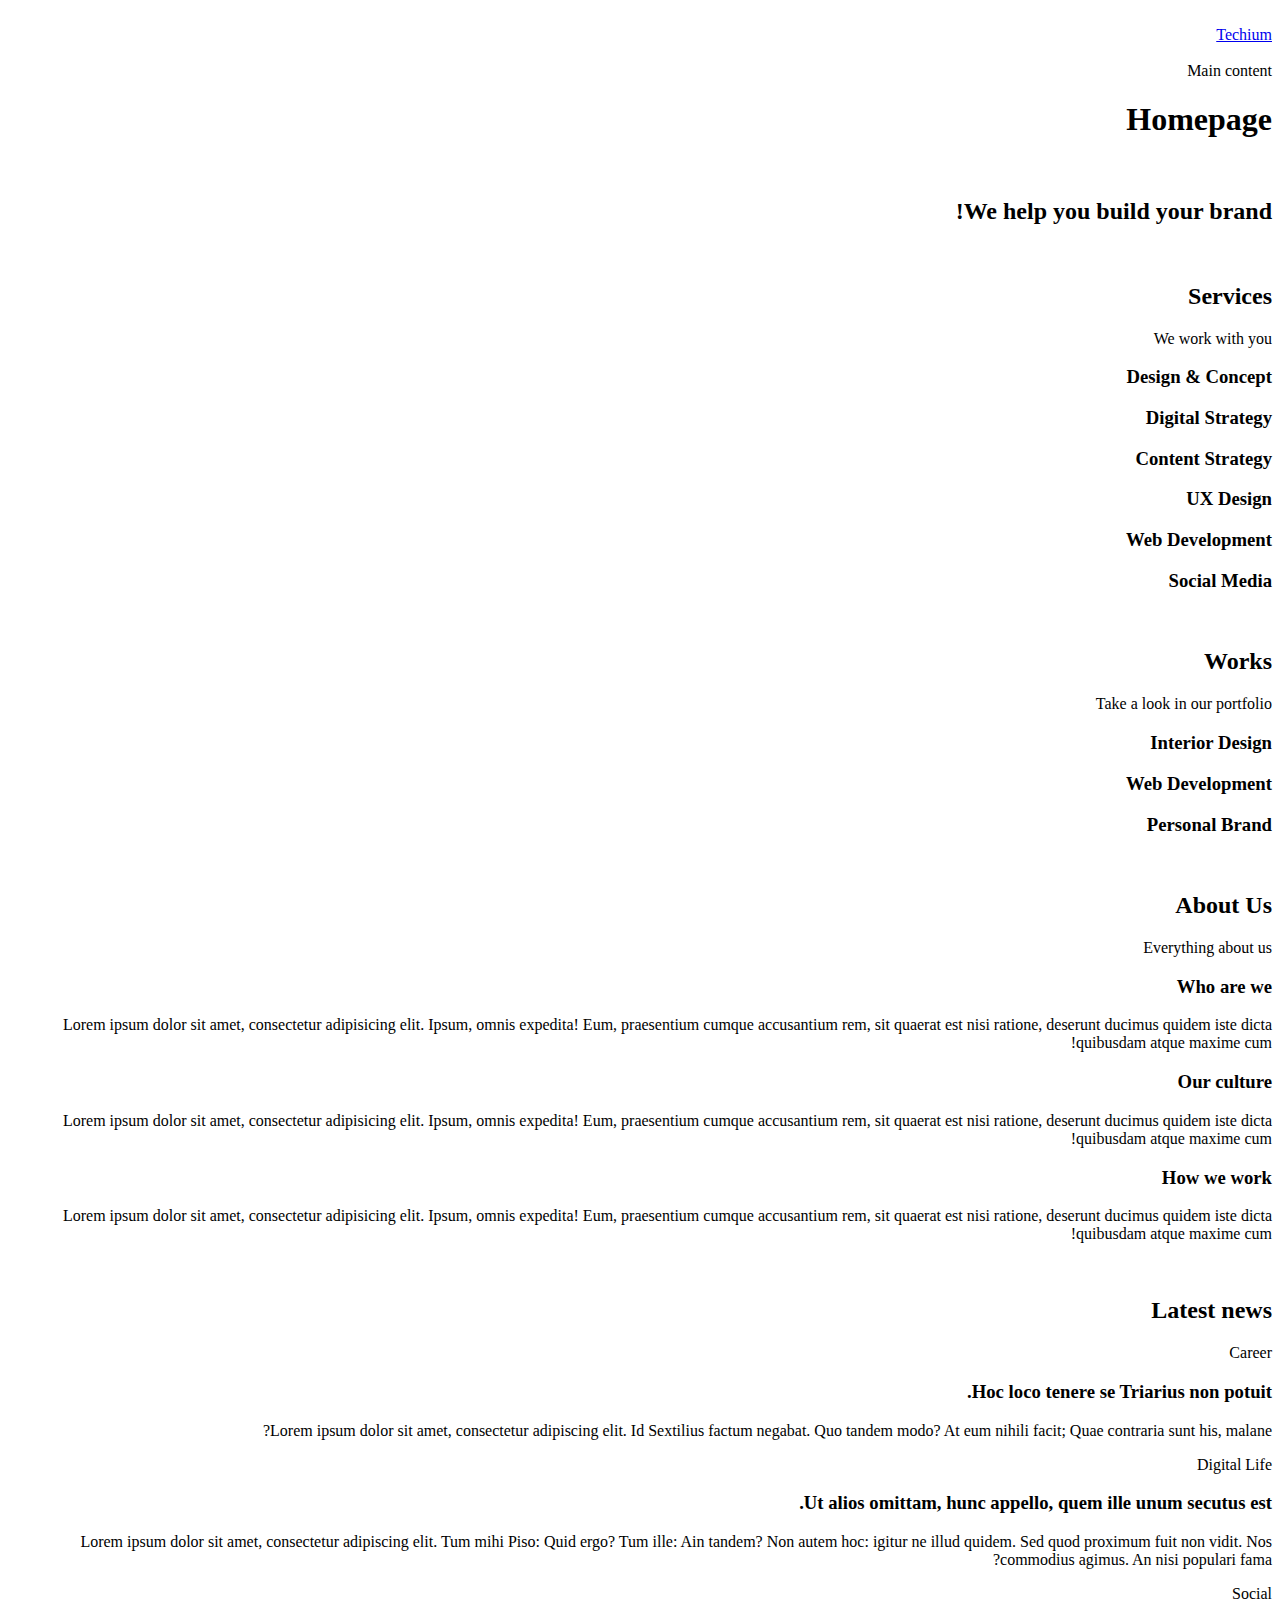
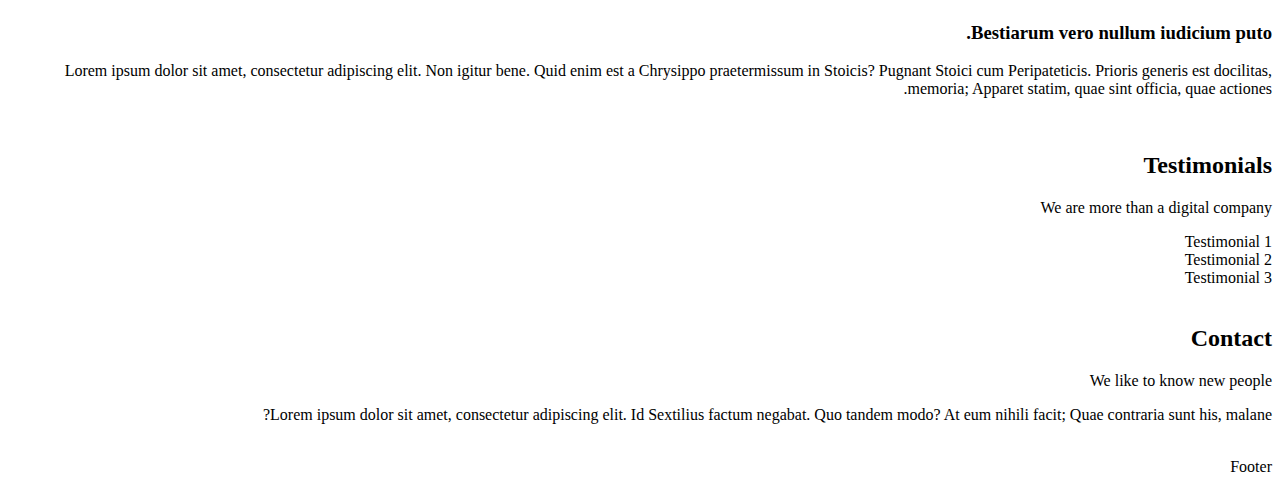
<file: 0x00-html_advanced/18-index.html>
<!DOCTYPE html>
<html lang="en" dir="rtl">
    <head>
        <meta charset="UTF-8">
        <meta name="viewport" content="width=device-width, initial-scale=1.0, viewport-fit=cover">
        <title>Homepage - Techium</title>
        <meta name="description" content="Techium is a digital agency">
        <link rel="icon" type="image/x-icon" href="./favicon.ico">
        <link rel="icon" type="image/png" href="./favicon.png">
    </head>
    <body>
        <br>
        <!-- Header -->
        <header>
            <div>
                <div>
                    <link rel="stylesheet" href="/">
                    <a href="/">
                        <span>Techium</span>
                    </a>
                </div>
                <nav></nav>
            </div>
        </header>
        <br>
        <!-- Main -->
        <main>Main content
            <h1>Homepage</h1>
            <br>
            <!-- Hero section -->
            <section>
                <div>
                    <h2>We help you build your brand!</h2>
                </div>
            </section>
            <br>
            <!-- Services section -->
            <section>
                <div>
                    <header>
                        <h2>Services</h2>
                        <p>We work with you</p>
                    </header>
                    <div>
                        <h3>Design & Concept</h3>
                        <h3>Digital Strategy</h3>
                        <h3>Content Strategy</h3>
                        <h3>UX Design</h3>
                        <h3>Web Development</h3>
                        <h3>Social Media</h3>
                    </div>
                </div>
            </section>
            <br>
            <!-- Works section -->
            <section>
                <div>
                    <header>
                        <h2>Works</h2>
                        <p>Take a look in our portfolio</p>
                    </header>
                    <div>
                        <article>
                            <h3>Interior Design</h3>
                        </article>
                        <article>
                            <h3>Web Development</h3>
                        </article>
                        <article>
                            <h3>Personal Brand</h3>
                        </article>
                    </div>                   
                </div>
            </section>
            <br>
            <!-- About Us section -->
            <section>
                <div>
                    <header>
                        <h2>About Us</h2>
                        <p>Everything about us</p>
                    </header>
                    <div>
                        <h3>Who are we</h3>
                        <p>Lorem ipsum dolor sit amet, consectetur adipisicing elit. Ipsum, omnis expedita! Eum, praesentium cumque accusantium rem, sit quaerat est nisi ratione, deserunt ducimus quidem iste dicta quibusdam atque maxime cum!</p>
                        <h3>Our culture</h3>
                        <p>Lorem ipsum dolor sit amet, consectetur adipisicing elit. Ipsum, omnis expedita! Eum, praesentium cumque accusantium rem, sit quaerat est nisi ratione, deserunt ducimus quidem iste dicta quibusdam atque maxime cum!</p>
                        <h3>How we work</h3>
                        <p>Lorem ipsum dolor sit amet, consectetur adipisicing elit. Ipsum, omnis expedita! Eum, praesentium cumque accusantium rem, sit quaerat est nisi ratione, deserunt ducimus quidem iste dicta quibusdam atque maxime cum!</p>
                    </div>
                </div>
            </section>
            <br>
            <!-- Latest news section -->
            <section>
                <div>
                    <header>
                        <h2>Latest news</h2>
                    </header>
                    <div>
                        <article>
                            <p>Career</p>
                            <h3>Hoc loco tenere se Triarius non potuit.</h3>
                            <p>Lorem ipsum dolor sit amet, consectetur adipiscing elit. Id Sextilius factum negabat. Quo tandem modo? At eum nihili facit; Quae contraria sunt his, malane?</p>
                        </article>
                        <article>
                            <p>Digital Life</p>
                            <h3>Ut alios omittam, hunc appello, quem ille unum secutus est.</h3>
                            <p>Lorem ipsum dolor sit amet, consectetur adipiscing elit. Tum mihi Piso: Quid ergo? Tum ille: Ain tandem? Non autem hoc: igitur ne illud quidem. Sed quod proximum fuit non vidit. Nos commodius agimus. An nisi populari fama?</p>
                        </article>
                        <article>
                            <p>Social</p>
                            <h3>Bestiarum vero nullum iudicium puto.</h3>
                            <p>Lorem ipsum dolor sit amet, consectetur adipiscing elit. Non igitur bene. Quid enim est a Chrysippo praetermissum in Stoicis? Pugnant Stoici cum Peripateticis. Prioris generis est docilitas, memoria; Apparet statim, quae sint officia, quae actiones.</p>
                        </article>
                    </div>
                </div>
            </section>
            <br>
            <!-- Testimonials section -->
            <section>
                <div>
                    <header>
                        <h2>Testimonials</h2>
                        <p>We are more than a digital company</p>
                    </header>
                    <div>
                        <article>Testimonial 1</article>
                        <article>Testimonial 2</article>
                        <article>Testimonial 3</article>
                    </div>
                </div>
            </section>
            <br>
            <!-- Contact section -->
            <section>
                <div>
                    <header>
                        <h2>Contact</h2>
                        <p>We like to know new people</p>
                    </header>
                    <div>
                        <p>Lorem ipsum dolor sit amet, consectetur adipiscing elit. Id Sextilius factum negabat. Quo tandem modo? At eum nihili facit; Quae contraria sunt his, malane?</p>
                    </div>
                </div>
            </section>
        </main>
        <br>
        <!-- Footer -->
        <footer>
            <div>
                Footer
            </div>
        </footer>
    </body>
</html>
</file>
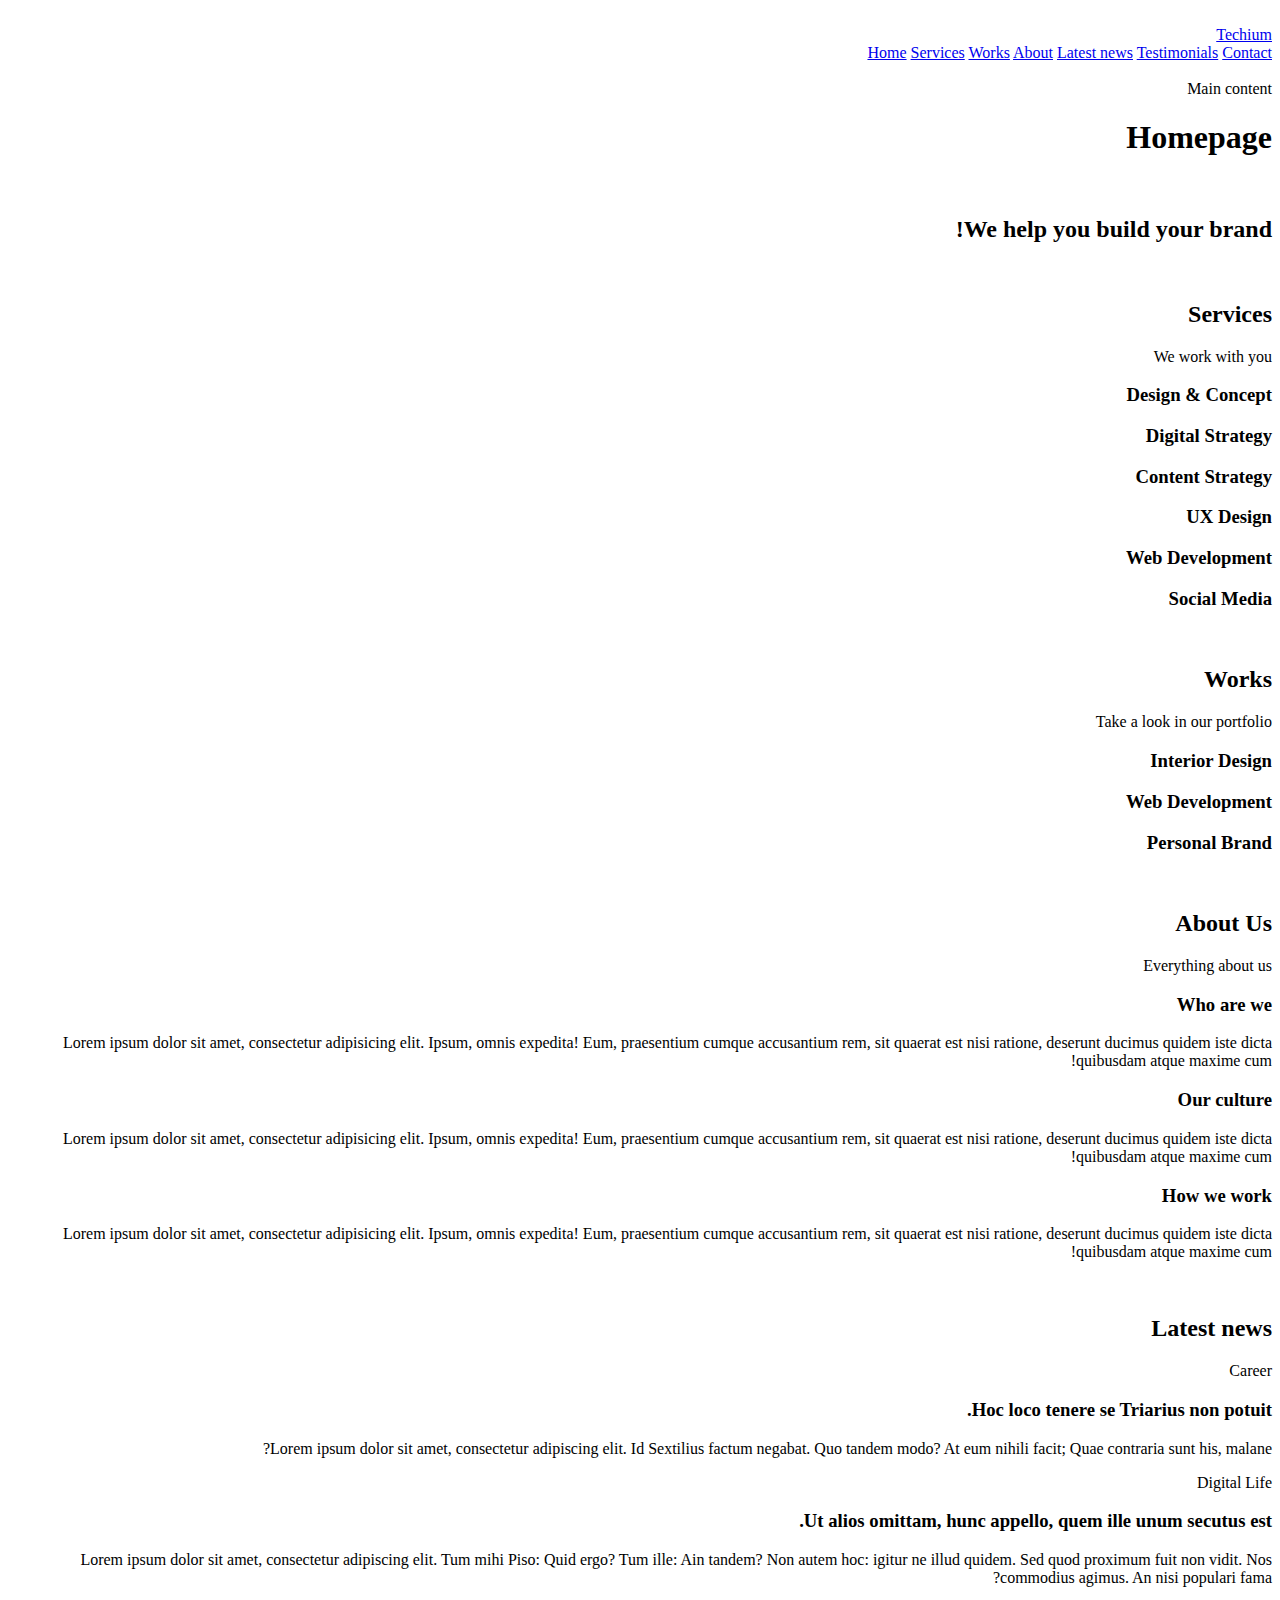
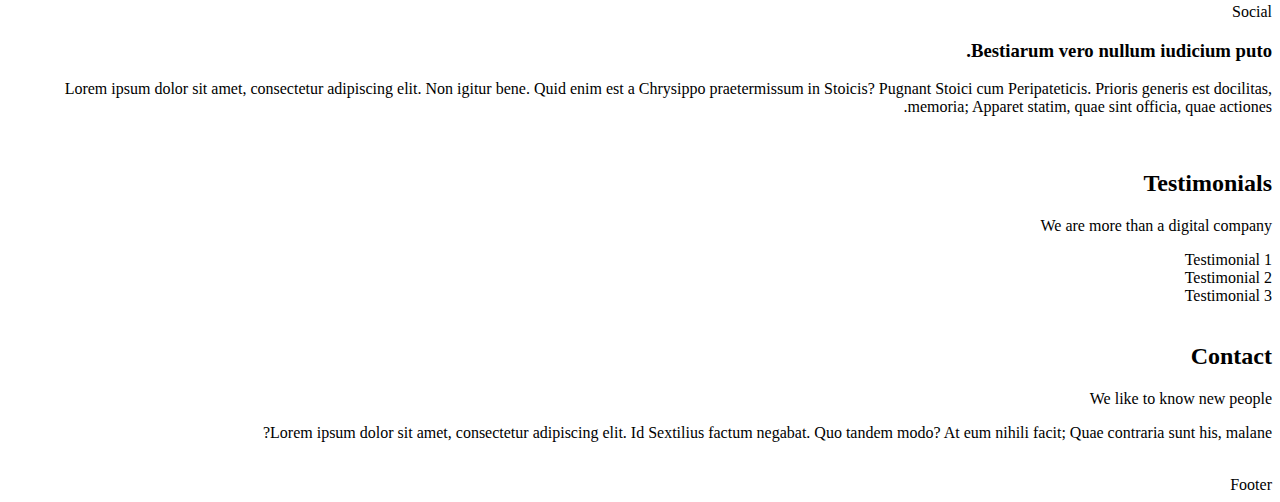
<file: 0x00-html_advanced/20-index.html>
<!DOCTYPE html>
<html lang="en" dir="rtl">
    <head>
        <meta charset="UTF-8">
        <meta name="viewport" content="width=device-width, initial-scale=1.0, viewport-fit=cover">
        <title>Homepage - Techium</title>
        <meta name="description" content="Techium is a digital agency">
        <link rel="icon" type="image/x-icon" href="./favicon.ico">
        <link rel="icon" type="image/png" href="./favicon.png">
    </head>
    <body>
        <br>
        <!-- Header -->
        <header>
            <div>
                <div>
                    <a href="/">
                        <span>Techium</span>
                    </a>
                </div>
                <nav>
                    <a href="/">Home</a>
                    <a href="#services">Services</a>
                    <a href="#works">Works</a>
                    <a href="#about">About</a>
                    <a href="#latest_news">Latest news</a>
                    <a href="#testimonials">Testimonials</a>
                    <a href="#contact">Contact</a>
                </nav>
            </div>
        </header>
        <br>
        <!-- Main -->
        <main>Main content
            <h1>Homepage</h1>
            <br>
            <!-- Hero section -->
            <section>
                <div>
                    <h2>We help you build your brand!</h2>
                </div>
            </section>
            <br>
            <!-- Services section -->
            <section>
                <div>
                    <header>
                        <h2>Services</h2>
                        <p>We work with you</p>
                    </header>
                    <div>
                        <h3>Design & Concept</h3>
                        <h3>Digital Strategy</h3>
                        <h3>Content Strategy</h3>
                        <h3>UX Design</h3>
                        <h3>Web Development</h3>
                        <h3>Social Media</h3>
                    </div>
                </div>
            </section>
            <br>
            <!-- Works section -->
            <section>
                <div>
                    <header>
                        <h2>Works</h2>
                        <p>Take a look in our portfolio</p>
                    </header>
                    <div>
                        <article>
                            <h3>Interior Design</h3>
                        </article>
                        <article>
                            <h3>Web Development</h3>
                        </article>
                        <article>
                            <h3>Personal Brand</h3>
                        </article>
                    </div>                   
                </div>
            </section>
            <br>
            <!-- About Us section -->
            <section>
                <div>
                    <header>
                        <h2>About Us</h2>
                        <p>Everything about us</p>
                    </header>
                    <div>
                        <h3>Who are we</h3>
                        <p>Lorem ipsum dolor sit amet, consectetur adipisicing elit. Ipsum, omnis expedita! Eum, praesentium cumque accusantium rem, sit quaerat est nisi ratione, deserunt ducimus quidem iste dicta quibusdam atque maxime cum!</p>
                        <h3>Our culture</h3>
                        <p>Lorem ipsum dolor sit amet, consectetur adipisicing elit. Ipsum, omnis expedita! Eum, praesentium cumque accusantium rem, sit quaerat est nisi ratione, deserunt ducimus quidem iste dicta quibusdam atque maxime cum!</p>
                        <h3>How we work</h3>
                        <p>Lorem ipsum dolor sit amet, consectetur adipisicing elit. Ipsum, omnis expedita! Eum, praesentium cumque accusantium rem, sit quaerat est nisi ratione, deserunt ducimus quidem iste dicta quibusdam atque maxime cum!</p>
                    </div>
                </div>
            </section>
            <br>
            <!-- Latest news section -->
            <section>
                <div>
                    <header>
                        <h2>Latest news</h2>
                    </header>
                    <div>
                        <article>
                            <p>Career</p>
                            <h3>Hoc loco tenere se Triarius non potuit.</h3>
                            <p>Lorem ipsum dolor sit amet, consectetur adipiscing elit. Id Sextilius factum negabat. Quo tandem modo? At eum nihili facit; Quae contraria sunt his, malane?</p>
                        </article>
                        <article>
                            <p>Digital Life</p>
                            <h3>Ut alios omittam, hunc appello, quem ille unum secutus est.</h3>
                            <p>Lorem ipsum dolor sit amet, consectetur adipiscing elit. Tum mihi Piso: Quid ergo? Tum ille: Ain tandem? Non autem hoc: igitur ne illud quidem. Sed quod proximum fuit non vidit. Nos commodius agimus. An nisi populari fama?</p>
                        </article>
                        <article>
                            <p>Social</p>
                            <h3>Bestiarum vero nullum iudicium puto.</h3>
                            <p>Lorem ipsum dolor sit amet, consectetur adipiscing elit. Non igitur bene. Quid enim est a Chrysippo praetermissum in Stoicis? Pugnant Stoici cum Peripateticis. Prioris generis est docilitas, memoria; Apparet statim, quae sint officia, quae actiones.</p>
                        </article>
                    </div>
                </div>
            </section>
            <br>
            <!-- Testimonials section -->
            <section>
                <div>
                    <header>
                        <h2>Testimonials</h2>
                        <p>We are more than a digital company</p>
                    </header>
                    <div>
                        <article>Testimonial 1</article>
                        <article>Testimonial 2</article>
                        <article>Testimonial 3</article>
                    </div>
                </div>
            </section>
            <br>
            <!-- Contact section -->
            <section>
                <div>
                    <header>
                        <h2>Contact</h2>
                        <p>We like to know new people</p>
                    </header>
                    <div>
                        <p>Lorem ipsum dolor sit amet, consectetur adipiscing elit. Id Sextilius factum negabat. Quo tandem modo? At eum nihili facit; Quae contraria sunt his, malane?</p>
                    </div>
                </div>
            </section>
        </main>
        <br>
        <!-- Footer -->
        <footer>
            <div>
                Footer
            </div>
        </footer>
    </body>
</html>
</file>
